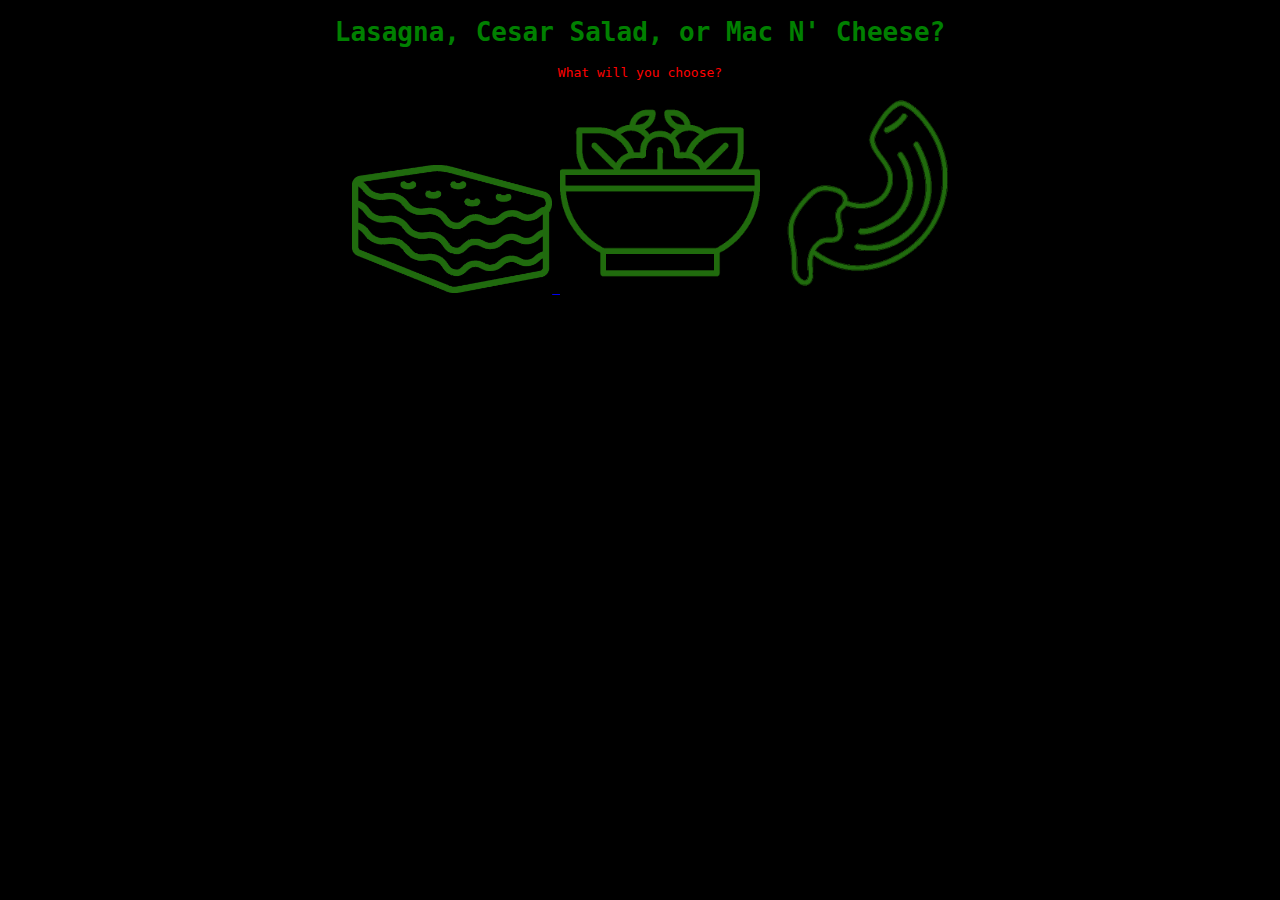
<file: index.html>
<!DOCTYPE html>
<html lang="en">
    <head>
        <meta charset="UTF-8">
        <title>Three Recipes</title>
        <link rel="stylesheet" href="style.css">
    </head>

    <body>
        <h1 style="text-align: center;">Lasagna, Cesar Salad, or Mac N' Cheese?</h1>
        <p id = main-caption>What will you choose?</p>
        <ul>
            <div class="links">
                <a href="recipes/lasagna.html"><img src="./images/lasagna.jpg" width="200px" height="auto"> </a>
                <a href="recipes/caesar-salad.html"><img src="./images/salad.png" width="200px" height="auto"></a>
                <a href="recipes/mac.html"><img src="./images/macaroni.png" width="200px" height="auto"></a>
            </div>
        </ul>
    </body>
</html>
</file>
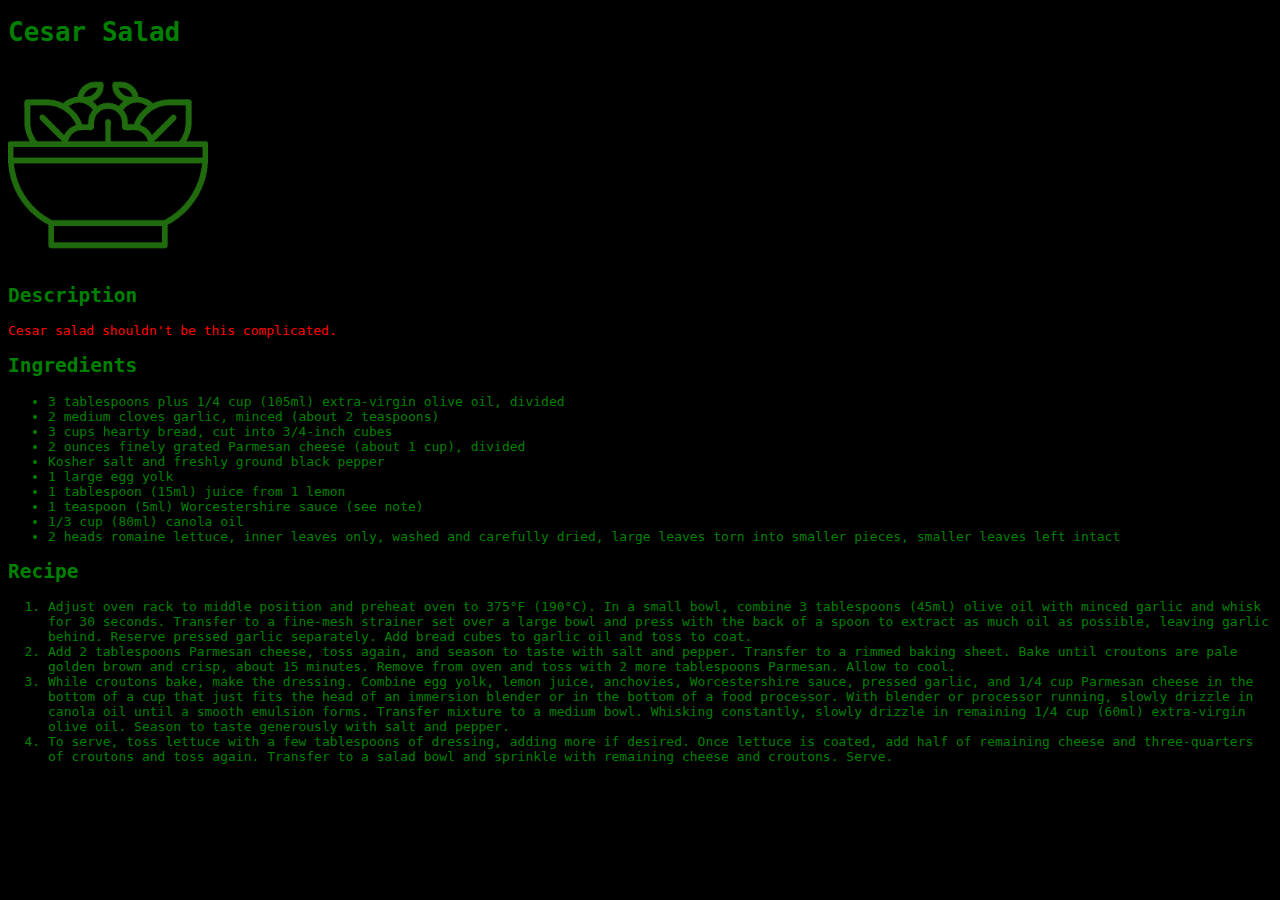
<file: recipes/caesar-salad.html>
<!DOCTYPE html>
<html lang="en">
    <head>
        <meta charset="UTF-8">
        <title>Odin Recipes: Cesar Salad</title>
        <link rel="stylesheet" href="../style.css">
    </head>

    <body>
        <h1>Cesar Salad</h1>
        <img src="../images/salad.png" width="200px" height="auto">
        <h2>Description</h2>
        <p class = "description">
            Cesar salad shouldn't be this complicated.
        </p>
        <h2>Ingredients</h2>
        <ul>
            <li>3 tablespoons plus 1/4 cup (105ml) extra-virgin olive oil, divided</li>
            <li>2 medium cloves garlic, minced (about 2 teaspoons)</li>
            <li>3 cups hearty bread, cut into 3/4-inch cubes</li>
            <li>2 ounces finely grated Parmesan cheese (about 1 cup), divided</li>
            <li>Kosher salt and freshly ground black pepper</li>
            <li>1 large egg yolk</li>
            <li>1 tablespoon (15ml) juice from 1 lemon</li>
            <li>1 teaspoon (5ml) Worcestershire sauce (see note)</li>
            <li>1/3 cup (80ml) canola oil</li>
            <li>2 heads romaine lettuce, inner leaves only, washed and carefully dried, large leaves torn into smaller pieces, smaller leaves left intact</li>

        </ul>
        <h2>Recipe</h2>
        <ol>
            <li>Adjust oven rack to middle position and preheat oven to 375°F (190°C). In a small bowl, combine 3 tablespoons (45ml) olive oil with minced garlic and whisk for 30 seconds. Transfer to a fine-mesh strainer set over a large bowl and press with the back of a spoon to extract as much oil as possible, leaving garlic behind. Reserve pressed garlic separately. Add bread cubes to garlic oil and toss to coat.</li>
            <li>Add 2 tablespoons Parmesan cheese, toss again, and season to taste with salt and pepper. Transfer to a rimmed baking sheet. Bake until croutons are pale golden brown and crisp, about 15 minutes. Remove from oven and toss with 2 more tablespoons Parmesan. Allow to cool.</li>
            <li>While croutons bake, make the dressing. Combine egg yolk, lemon juice, anchovies, Worcestershire sauce, pressed garlic, and 1/4 cup Parmesan cheese in the bottom of a cup that just fits the head of an immersion blender or in the bottom of a food processor. With blender or processor running, slowly drizzle in canola oil until a smooth emulsion forms. Transfer mixture to a medium bowl. Whisking constantly, slowly drizzle in remaining 1/4 cup (60ml) extra-virgin olive oil. Season to taste generously with salt and pepper.</li>
            <li>To serve, toss lettuce with a few tablespoons of dressing, adding more if desired. Once lettuce is coated, add half of remaining cheese and three-quarters of croutons and toss again. Transfer to a salad bowl and sprinkle with remaining cheese and croutons. Serve.</li>

        </ol>
    </body>
</html>
</file>
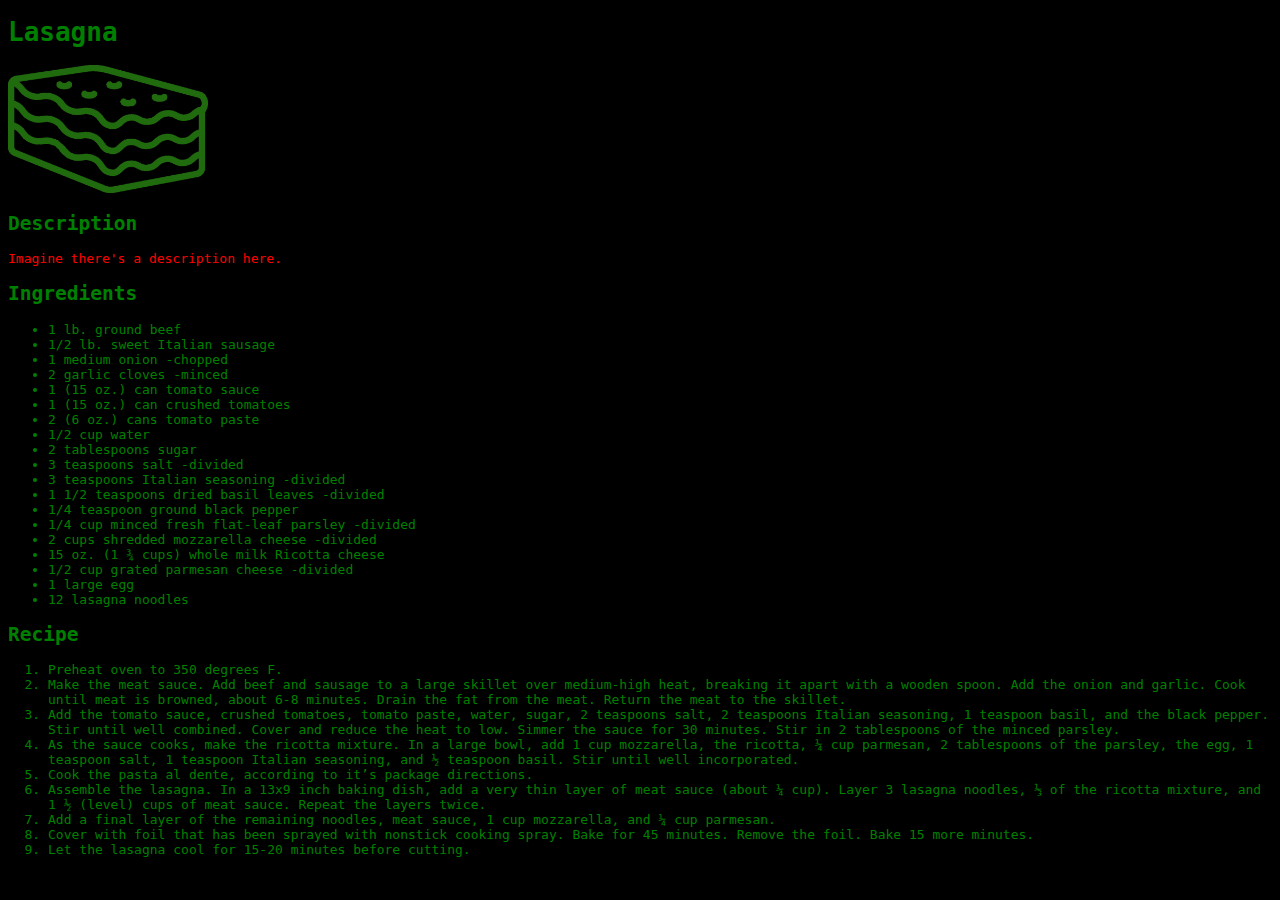
<file: recipes/lasagna.html>
<!DOCTYPE html>
<html lang="en">
    <head>
        <meta charset="UTF-8">
        <title>Odin Recipes: Lasagna</title>
        <link rel="stylesheet" href="../style.css">
    </head>

    <body>
        <h1>Lasagna</h1>
        <img src="../images/lasagna.jpg" width="200px" height="auto">
        <h2>Description</h2>
        <p class = "description">
        Imagine there's a description here.</p>
        <h2>Ingredients</h2>
        <ul>
            <li>1 lb. ground beef</li>
            <li>   1/2 lb. sweet Italian sausage</li>
            <li>1 medium onion -chopped</li>
            <li>2 garlic cloves -minced</li>
            <li>1 (15 oz.) can tomato sauce</li>
            <li>1 (15 oz.) can crushed tomatoes</li>
            <li>2 (6 oz.) cans tomato paste</li>
            <li>1/2 cup water</li>
            <li>2 tablespoons sugar</li>
            <li>3 teaspoons salt -divided</li>
            <li>3 teaspoons Italian seasoning -divided</li>
            <li>1 1/2 teaspoons dried basil leaves -divided</li>
            <li>1/4 teaspoon ground black pepper</li>
            <li>1/4 cup minced fresh flat-leaf parsley -divided</li>
            <li>2 cups shredded mozzarella cheese -divided</li>
            <li>15 oz. (1 ¾ cups) whole milk Ricotta cheese</li>
            <li>1/2 cup grated parmesan cheese -divided</li>
            <li>1 large egg</li>
            <li>12 lasagna noodles</li>
        </ul>
        <h2>Recipe</h2>
        <ol>
            <li>Preheat oven to 350 degrees F.
            <li>Make the meat sauce. Add beef and sausage to a large skillet over medium-high heat, breaking it apart with a wooden spoon. Add the onion and garlic. Cook until meat is browned, about 6-8 minutes. Drain the fat from the meat. Return the meat to the skillet.</li>
            <li>Add the tomato sauce, crushed tomatoes, tomato paste, water, sugar, 2 teaspoons salt, 2 teaspoons Italian seasoning, 1 teaspoon basil, and the black pepper. Stir until well combined. Cover and reduce the heat to low. Simmer the sauce for 30 minutes. Stir in 2 tablespoons of the minced parsley.</li>
            <li>As the sauce cooks, make the ricotta mixture. In a large bowl, add 1 cup mozzarella, the ricotta, ¼ cup parmesan, 2 tablespoons of the parsley, the egg, 1 teaspoon salt, 1 teaspoon Italian seasoning, and ½ teaspoon basil. Stir until well incorporated.</li>
            <li>Cook the pasta al dente, according to it’s package directions.</li>
            <li>Assemble the lasagna. In a 13x9 inch baking dish, add a very thin layer of meat sauce (about ¼ cup). Layer 3 lasagna noodles, ⅓ of the ricotta mixture, and 1 ½ (level) cups of meat sauce. Repeat the layers twice.</li>
            <li>Add a final layer of the remaining noodles, meat sauce, 1 cup mozzarella, and ¼ cup parmesan.</li>
            <li>Cover with foil that has been sprayed with nonstick cooking spray. Bake for 45 minutes. Remove the foil. Bake 15 more minutes.</li>
            <li>Let the lasagna cool for 15-20 minutes before cutting.</li>
        </ol>
    </body>
</html>
</file>
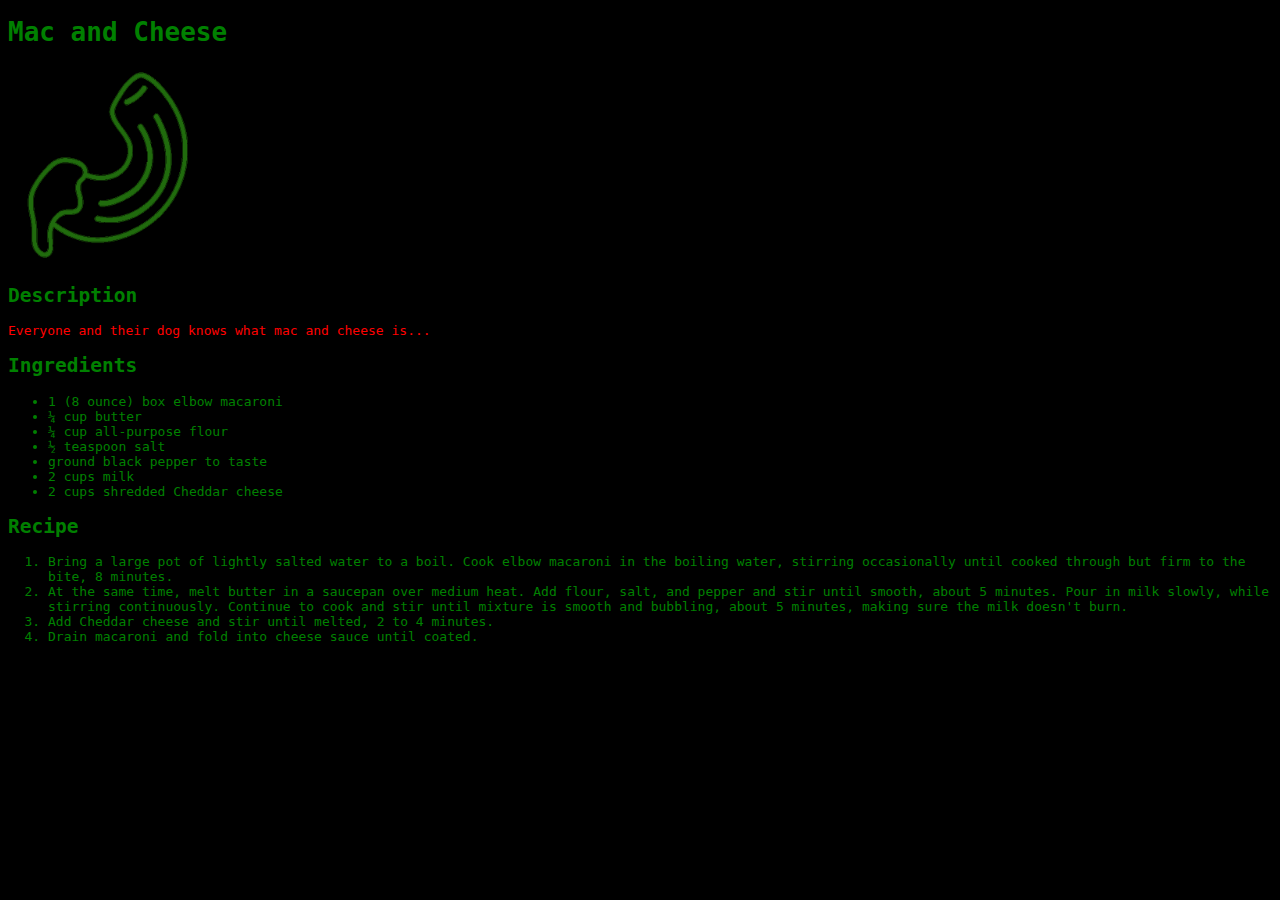
<file: recipes/mac.html>
<!DOCTYPE html>
<html lang="en">
    <head>
        <meta charset="UTF-8">
        <title>Odin Recipes: Mac n' Cheese</title>
        <link rel="stylesheet" href="../style.css">
    </head>

    <body>
        <h1>Mac and Cheese</h1>
        <img src="../images/macaroni.png" height="200px" width="auto">
        <h2>Description</h2>
        <p class = "description">
            Everyone and their dog knows what mac and cheese is...
        </p>
        <h2>Ingredients</h2>
        <ul>
            <li>1 (8 ounce) box elbow macaroni</li>
            <li>¼ cup butter</li>
            <li>¼ cup all-purpose flour</li>
            <li>½ teaspoon salt</li>
            <li>ground black pepper to taste</li>
            <li>2 cups milk</li>
            <li>2 cups shredded Cheddar cheese</li>

        </ul>
        <h2>Recipe</h2>
        <ol>
            <li>Bring a large pot of lightly salted water to a boil. Cook elbow macaroni in the boiling water, stirring occasionally until cooked through but firm to the bite, 8 minutes.</li>
            <li>At the same time, melt butter in a saucepan over medium heat. Add flour, salt, and pepper and stir until smooth, about 5 minutes. Pour in milk slowly, while stirring continuously. Continue to cook and stir until mixture is smooth and bubbling, about 5 minutes, making sure the milk doesn't burn.</li>
            <li>Add Cheddar cheese and stir until melted, 2 to 4 minutes.</li>
            <li>Drain macaroni and fold into cheese sauce until coated.</li>

        </ol>
    </body>
</html>
</file>
<file: style.css>
body{
    background-color: black;
    color:green;
    font-family: monospace;
}

.links {

    text-align: center;

}

#main-caption {
    text-align: center;
    color: red;
    size: 30px;
}

.description {
    color:red;
    
}
</file>
